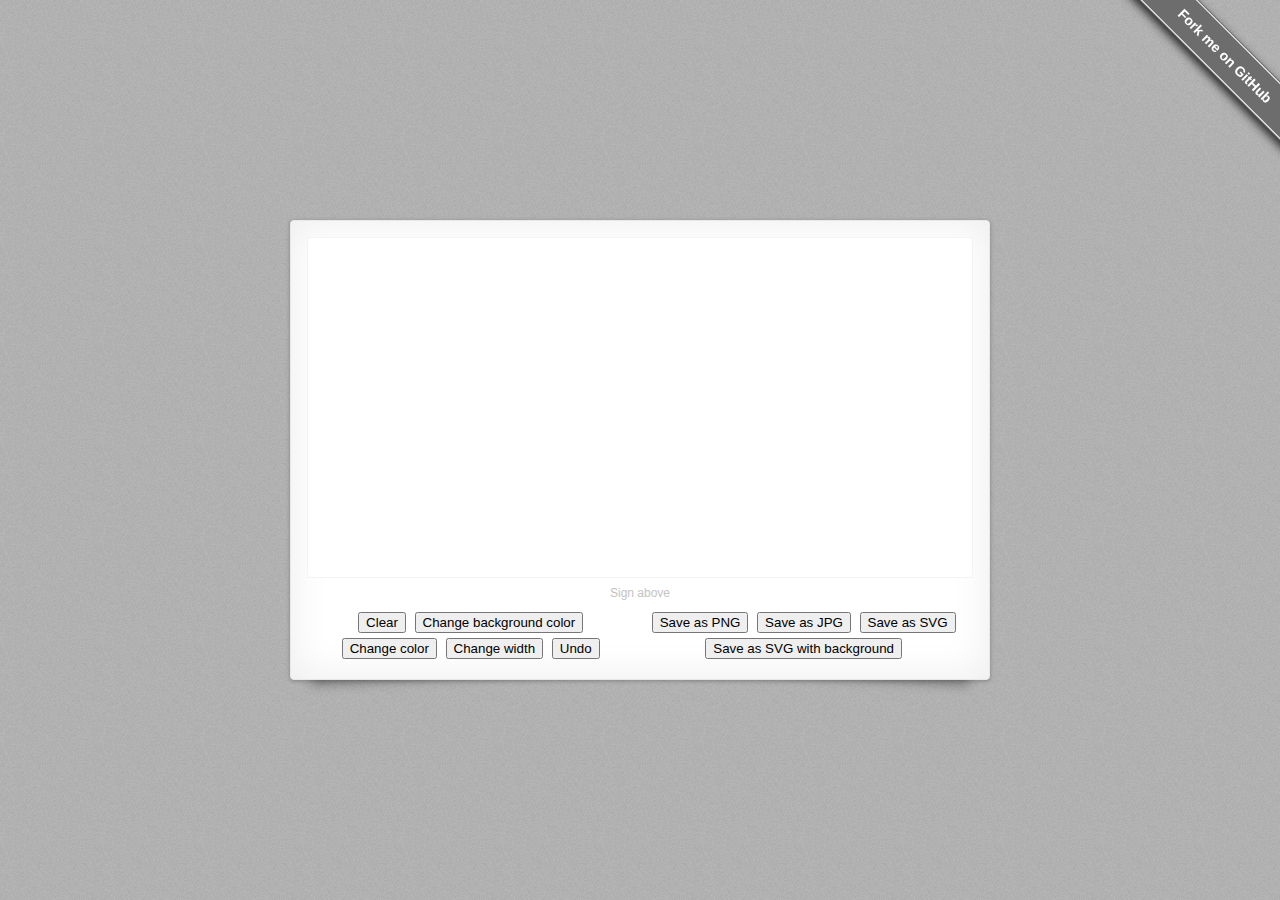
<file: signature_pad-master/docs/index.html>
<!doctype html>
<html lang="en">
<head>
  <meta charset="utf-8">
  <title>Signature Pad demo</title>
  <meta name="description" content="Signature Pad - HTML5 canvas based smooth signature drawing using variable width spline interpolation.">

  <meta name="viewport" content="width=device-width, initial-scale=1, minimum-scale=1, maximum-scale=1, user-scalable=no">

  <meta name="apple-mobile-web-app-capable" content="yes">
  <meta name="apple-mobile-web-app-status-bar-style" content="black">

  <link rel="stylesheet" href="css/signature-pad.css">

  <script type="text/javascript">
    var _gaq = _gaq || [];
    _gaq.push(['_setAccount', 'UA-39365077-1']);
    _gaq.push(['_trackPageview']);

    (function() {
      var ga = document.createElement('script'); ga.type = 'text/javascript'; ga.async = true;
      ga.src = ('https:' == document.location.protocol ? 'https://ssl' : 'http://www') + '.google-analytics.com/ga.js';
      var s = document.getElementsByTagName('script')[0]; s.parentNode.insertBefore(ga, s);
    })();
  </script>
</head>
<body onselectstart="return false">
  <span id="forkongithub">
    <a href="https://github.com/szimek/signature_pad">Fork me on GitHub</a>
  </span>

  <div id="signature-pad" class="signature-pad">
    <div class="signature-pad--body">
      <canvas></canvas>
    </div>
    <div class="signature-pad--footer">
      <div class="description">Sign above</div>

      <div class="signature-pad--actions">
        <div class="column">
          <button type="button" class="button clear" data-action="clear">Clear</button>
          <button type="button" class="button" data-action="change-background-color">Change background color</button>
          <button type="button" class="button" data-action="change-color">Change color</button>
          <button type="button" class="button" data-action="change-width">Change width</button>
          <button type="button" class="button" data-action="undo">Undo</button>

        </div>
        <div class="column">
          <button type="button" class="button save" data-action="save-png">Save as PNG</button>
          <button type="button" class="button save" data-action="save-jpg">Save as JPG</button>
          <button type="button" class="button save" data-action="save-svg">Save as SVG</button>
          <button type="button" class="button save" data-action="save-svg-with-background">Save as SVG with background</button>
        </div>
      </div>
    </div>
  </div>

  <script src="js/signature_pad.umd.js"></script>
  <script src="js/app.js"></script>
</body>
</html>
</file>
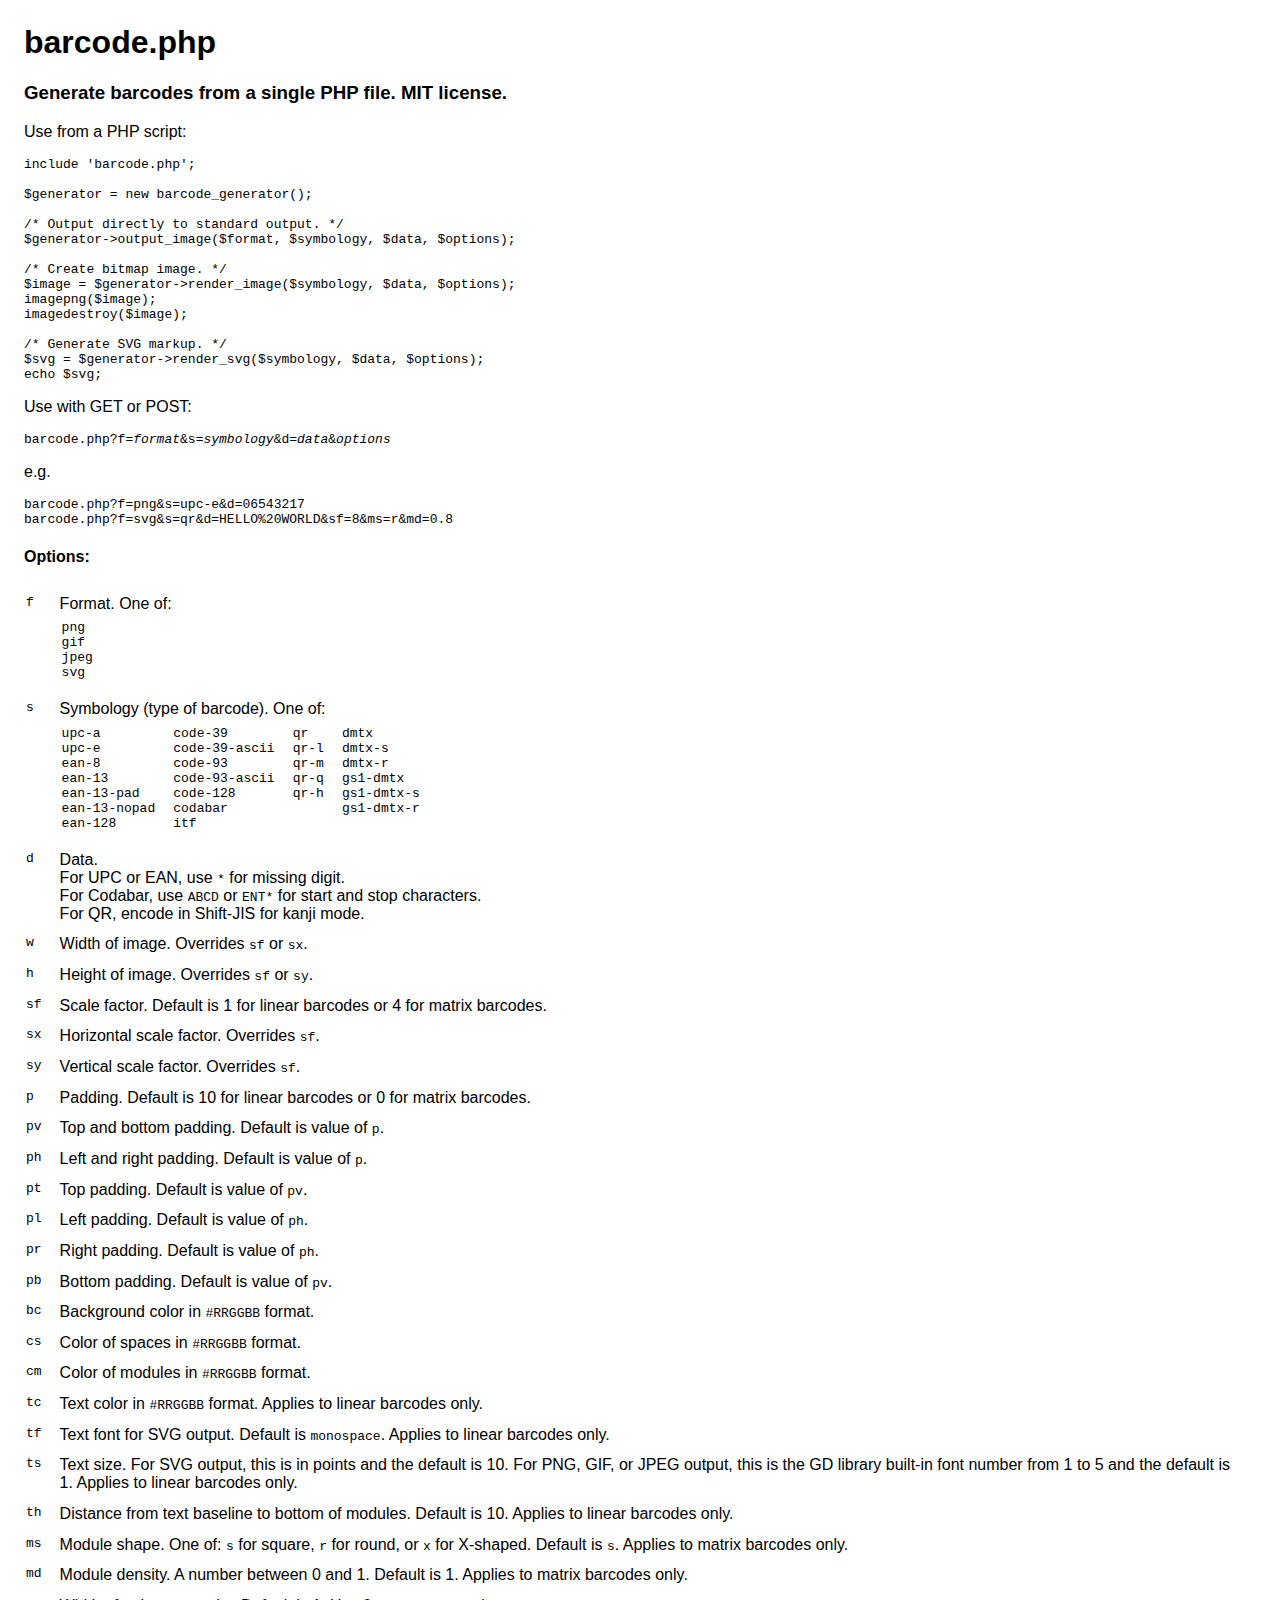
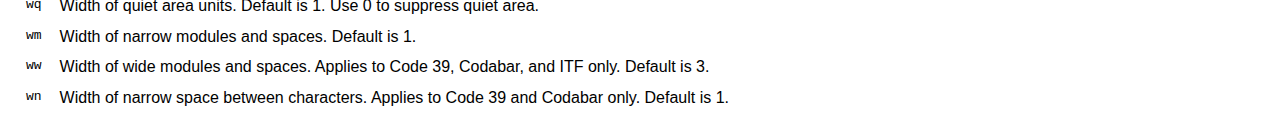
<file: barcode/barcode-readme.html>
<html>
<head>
<title>barcode.php readme</title>
<style>
	body {
		font-family: Helvetica, sans-serif;
		padding: 1em;
	}
	th, td {
		padding: 4pt 1em 4pt 0;
		vertical-align: top;
	}
</style>
</head>
<body>

<h1>barcode.php</h1>
<h3>Generate barcodes from a single PHP file. MIT license.</h3>

<p>Use from a PHP script:</p>
<pre>
include 'barcode.php';

$generator = new barcode_generator();

/* Output directly to standard output. */
$generator->output_image($format, $symbology, $data, $options);

/* Create bitmap image. */
$image = $generator->render_image($symbology, $data, $options);
imagepng($image);
imagedestroy($image);

/* Generate SVG markup. */
$svg = $generator->render_svg($symbology, $data, $options);
echo $svg;
</pre>

<p>Use with GET or POST:</p>
<pre>
barcode.php?f=<i>format</i>&s=<i>symbology</i>&d=<i>data</i>&<i>options</i>
</pre>
<p>e.g.</p>
<pre>
barcode.php?f=png&s=upc-e&d=06543217
barcode.php?f=svg&s=qr&d=HELLO%20WORLD&sf=8&ms=r&md=0.8
</pre>

<h4>Options:</h4>
<table>
	<tr>
		<td><code>f</code></td>
		<td>
			Format. One of:
			<table>
				<tr>
					<td>
						<code>png</code><br>
						<code>gif</code><br>
						<code>jpeg</code><br>
						<code>svg</code>
					</td>
				</tr>
			</table>
		</td>
	</tr>
	<tr>
		<td><code>s</code></td>
		<td>
			Symbology (type of barcode). One of:
			<table>
				<tr>
					<td>
						<code>upc-a</code><br>
						<code>upc-e</code><br>
						<code>ean-8</code><br>
						<code>ean-13</code><br>
						<code>ean-13-pad</code><br>
						<code>ean-13-nopad</code><br>
						<code>ean-128</code>
					</td>
					<td>
						<code>code-39</code><br>
						<code>code-39-ascii</code><br>
						<code>code-93</code><br>
						<code>code-93-ascii</code><br>
						<code>code-128</code><br>
						<code>codabar</code><br>
						<code>itf</code>
					</td>
					<td>
						<code>qr</code><br>
						<code>qr-l</code><br>
						<code>qr-m</code><br>
						<code>qr-q</code><br>
						<code>qr-h</code>
					</td>
					<td>
						<code>dmtx</code><br>
						<code>dmtx-s</code><br>
						<code>dmtx-r</code><br>
						<code>gs1-dmtx</code><br>
						<code>gs1-dmtx-s</code><br>
						<code>gs1-dmtx-r</code>
					</td>
				</tr>
			</table>
		</td>
	</tr>
	<tr>
		<td><code>d</code></td>
		<td>
			Data.<br>
			For UPC or EAN, use <code>*</code> for missing digit.<br>
			For Codabar, use <code>ABCD</code> or <code>ENT*</code>
			for start and stop characters.<br>
			For QR, encode in Shift-JIS for kanji mode.
		</td>
	</tr>
	<tr>
		<td><code>w</code></td>
		<td>Width of image. Overrides <code>sf</code> or <code>sx</code>.</td>
	</tr>
	<tr>
		<td><code>h</code></td>
		<td>Height of image. Overrides <code>sf</code> or <code>sy</code>.</td>
	</tr>
	<tr>
		<td><code>sf</code></td>
		<td>
			Scale factor.
			Default is 1 for linear barcodes or 4 for matrix barcodes.
		</td>
	</tr>
	<tr>
		<td><code>sx</code></td>
		<td>Horizontal scale factor. Overrides <code>sf</code>.</td>
	</tr>
	<tr>
		<td><code>sy</code></td>
		<td>Vertical scale factor. Overrides <code>sf</code>.</td>
	</tr>
	<tr>
		<td><code>p</code></td>
		<td>
			Padding.
			Default is 10 for linear barcodes or 0 for matrix barcodes.
		</td>
	</tr>
	<tr>
		<td><code>pv</code></td>
		<td>Top and bottom padding. Default is value of <code>p</code>.</td>
	</tr>
	<tr>
		<td><code>ph</code></td>
		<td>Left and right padding. Default is value of <code>p</code>.</td>
	</tr>
	<tr>
		<td><code>pt</code></td>
		<td>Top padding. Default is value of <code>pv</code>.</td>
	</tr>
	<tr>
		<td><code>pl</code></td>
		<td>Left padding. Default is value of <code>ph</code>.</td>
	</tr>
	<tr>
		<td><code>pr</code></td>
		<td>Right padding. Default is value of <code>ph</code>.</td>
	</tr>
	<tr>
		<td><code>pb</code></td>
		<td>Bottom padding. Default is value of <code>pv</code>.</td>
	</tr>
	<tr>
		<td><code>bc</code></td>
		<td>Background color in <code>#RRGGBB</code> format.</td>
	</tr>
	<tr>
		<td><code>cs</code></td>
		<td>Color of spaces in <code>#RRGGBB</code> format.</td>
	</tr>
	<tr>
		<td><code>cm</code></td>
		<td>Color of modules in <code>#RRGGBB</code> format.</td>
	</tr>
	<tr>
		<td><code>tc</code></td>
		<td>
			Text color in <code>#RRGGBB</code> format.
			Applies to linear barcodes only.
		</td>
	</tr>
	<tr>
		<td><code>tf</code></td>
		<td>
			Text font for SVG output.
			Default is <code>monospace</code>.
			Applies to linear barcodes only.
		</td>
	</tr>
	<tr>
		<td><code>ts</code></td>
		<td>
			Text size.
			For SVG output, this is in points and the default is 10.
			For PNG, GIF, or JPEG output, this is the GD library
			built-in font number from 1 to 5 and the default is 1.
			Applies to linear barcodes only.
		</td>
	</tr>
	<tr>
		<td><code>th</code></td>
		<td>
			Distance from text baseline to bottom of modules.
			Default is 10.
			Applies to linear barcodes only.
		</td>
	</tr>
	<tr>
		<td><code>ms</code></td>
		<td>
			Module shape.
			One of:
			<code>s</code> for square,
			<code>r</code> for round, or
			<code>x</code> for X-shaped.
			Default is <code>s</code>.
			Applies to matrix barcodes only.
		</td>
	</tr>
	<tr>
		<td><code>md</code></td>
		<td>
			Module density.
			A number between 0 and 1.
			Default is 1.
			Applies to matrix barcodes only.
		</td>
	</tr>
	<tr>
		<td><code>wq</code></td>
		<td>
			Width of quiet area units.
			Default is 1.
			Use 0 to suppress quiet area.
		</td>
	</tr>
	<tr>
		<td><code>wm</code></td>
		<td>
			Width of narrow modules and spaces.
			Default is 1.
		</td>
	</tr>
	<tr>
		<td><code>ww</code></td>
		<td>
			Width of wide modules and spaces.
			Applies to Code 39, Codabar, and ITF only.
			Default is 3.
		</td>
	</tr>
	<tr>
		<td><code>wn</code></td>
		<td>
			Width of narrow space between characters.
			Applies to Code 39 and Codabar only.
			Default is 1.
		</td>
	</tr>
</table>

</body>
</html>
</file>
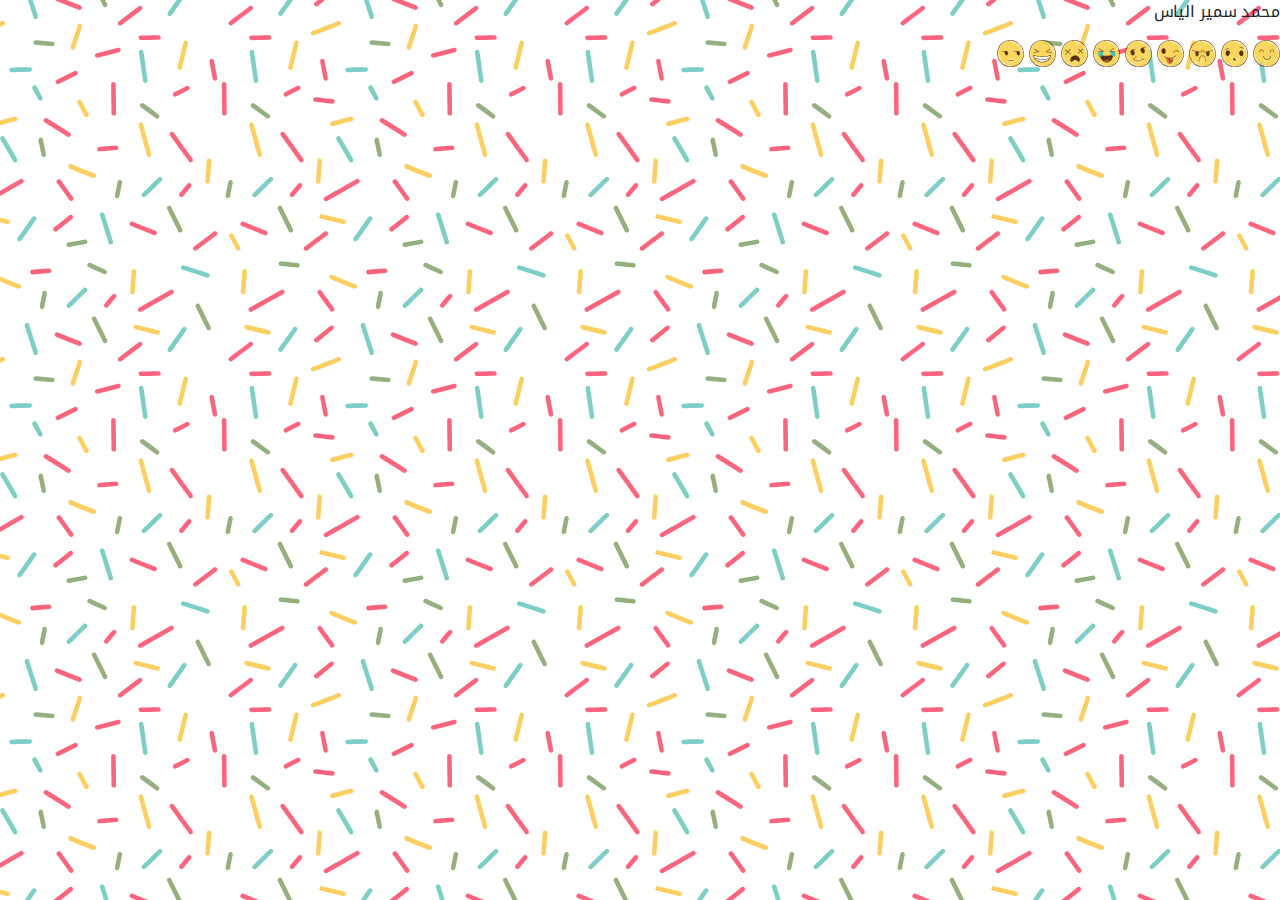
<file: emo/emo.html>
<!DOCTYPE html>
<html>
<head>
	<meta charset="utf-8">
	<meta name="viewport" content="width=device-width, initial-scale=1">
	<link rel="stylesheet" type="text/css" href="css/bootstrap.css">
	<link rel="stylesheet" type="text/css" href="font/font.css">
	<title>emo</title>
</head>
<body dir="rtl" style="background-image:url('bg.svg'); repeat; font-family:abooal9dh;">
	<p>محمد سمير الياس      </p>             
	<object width="27px" type="image/svg+xml" data="emo/1.svg" class="logo"></object>
	<object width="27px" type="image/svg+xml" data="emo/2.svg" class="logo"></object>
	<object width="27px" type="image/svg+xml" data="emo/3.svg" class="logo"></object>
	<object width="27px" type="image/svg+xml" data="emo/4.svg" class="logo"></object>
	<object width="27px" type="image/svg+xml" data="emo/5.svg" class="logo"></object>
	<object width="27px" type="image/svg+xml" data="emo/6.svg" class="logo"></object>
	<object width="27px" type="image/svg+xml" data="emo/7.svg" class="logo"></object>
	<object width="27px" type="image/svg+xml" data="emo/8.svg" class="logo"></object>
	<object width="27px" type="image/svg+xml" data="emo/9.svg" class="logo"></object>
</body>
</html>
</file>
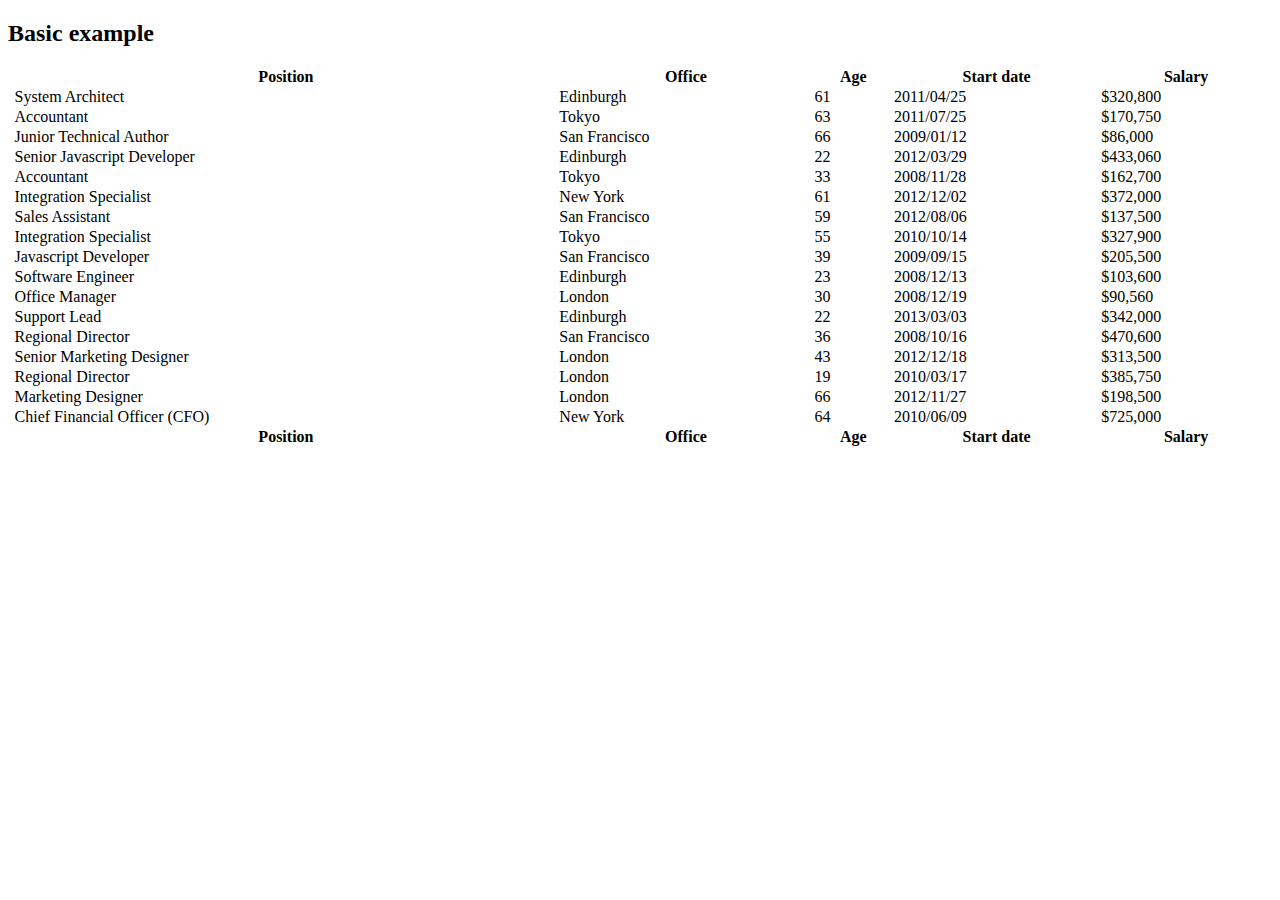
<file: table/table.html>
<!DOCTYPE html>
<html>
<head>
  <meta charset="utf-8">
  <meta name="viewport" content="width=device-width, initial-scale=1">
  <link href="https://cdn.jsdelivr.net/npm/bootstrap@5.3.2/dist/css/bootstrap.min.css" rel="stylesheet" integrity="sha384-T3c6CoIi6uLrA9TneNEoa7RxnatzjcDSCmG1MXxSR1GAsXEV/Dwwykc2MPK8M2HN" crossorigin="anonymous">
  <script src="https://cdn.jsdelivr.net/npm/bootstrap@5.3.2/dist/js/bootstrap.bundle.min.js" integrity="sha384-C6RzsynM9kWDrMNeT87bh95OGNyZPhcTNXj1NW7RuBCsyN/o0jlpcV8Qyq46cDfL" crossorigin="anonymous"></script>
  <script type="text/javascript" src="table.js"></script>
  <title>table</title>
</head>
<body>
<h2 class='mb-3'>Basic example</h2>
<table id="dt-bordered" class="table table-bordered" cellspacing="0" width="100%">
  <thead>
    <tr>
      <th></th>
      <th class="th-sm">Position
      </th>
      <th class="th-sm">Office
      </th>
      <th class="th-sm">Age
      </th>
      <th class="th-sm">Start date
      </th>
      <th class="th-sm">Salary
      </th>
    </tr>
  </thead>
  <tbody>
    <tr>
      <td></td>
      <td>System Architect</td>
      <td>Edinburgh</td>
      <td>61</td>
      <td>2011/04/25</td>
      <td>$320,800</td>
    </tr>
    <tr>
      <td></td>
      <td>Accountant</td>
      <td>Tokyo</td>
      <td>63</td>
      <td>2011/07/25</td>
      <td>$170,750</td>
    </tr>
    <tr>
      <td></td>
      <td>Junior Technical Author</td>
      <td>San Francisco</td>
      <td>66</td>
      <td>2009/01/12</td>
      <td>$86,000</td>
    </tr>
    <tr>
      <td></td>
      <td>Senior Javascript Developer</td>
      <td>Edinburgh</td>
      <td>22</td>
      <td>2012/03/29</td>
      <td>$433,060</td>
    </tr>
    <tr>
      <td></td>
      <td>Accountant</td>
      <td>Tokyo</td>
      <td>33</td>
      <td>2008/11/28</td>
      <td>$162,700</td>
    </tr>
    <tr>
      <td></td>

      <td>Integration Specialist</td>
      <td>New York</td>
      <td>61</td>
      <td>2012/12/02</td>
      <td>$372,000</td>
    </tr>
    <tr>
      <td></td>
      <td>Sales Assistant</td>
      <td>San Francisco</td>
      <td>59</td>
      <td>2012/08/06</td>
      <td>$137,500</td>
    </tr>
    <tr>
      <td></td>
      <td>Integration Specialist</td>
      <td>Tokyo</td>
      <td>55</td>
      <td>2010/10/14</td>
      <td>$327,900</td>
    </tr>
    <tr>
      <td></td>
      <td>Javascript Developer</td>
      <td>San Francisco</td>
      <td>39</td>
      <td>2009/09/15</td>
      <td>$205,500</td>
    </tr>
    <tr>
      <td></td>
      <td>Software Engineer</td>
      <td>Edinburgh</td>
      <td>23</td>
      <td>2008/12/13</td>
      <td>$103,600</td>
    </tr>
    <tr>
      <td></td>
      <td>Office Manager</td>
      <td>London</td>
      <td>30</td>
      <td>2008/12/19</td>
      <td>$90,560</td>
    </tr>
    <tr>
      <td></td>
      <td>Support Lead</td>
      <td>Edinburgh</td>
      <td>22</td>
      <td>2013/03/03</td>
      <td>$342,000</td>
    </tr>
    <tr>
      <td></td>
      <td>Regional Director</td>
      <td>San Francisco</td>
      <td>36</td>
      <td>2008/10/16</td>
      <td>$470,600</td>
    </tr>
    <tr>
      <td></td>
      <td>Senior Marketing Designer</td>
      <td>London</td>
      <td>43</td>
      <td>2012/12/18</td>
      <td>$313,500</td>
    </tr>
    <tr>
      <td></td>

      <td>Regional Director</td>
      <td>London</td>
      <td>19</td>
      <td>2010/03/17</td>
      <td>$385,750</td>
    </tr>
    <tr>
      <td></td>
      <td>Marketing Designer</td>
      <td>London</td>
      <td>66</td>
      <td>2012/11/27</td>
      <td>$198,500</td>
    </tr>
    <tr>
      <td></td>
      <td>Chief Financial Officer (CFO)</td>
      <td>New York</td>
      <td>64</td>
      <td>2010/06/09</td>
      <td>$725,000</td>
    </tr>
  </tbody>
  <tfoot>
    <tr>
      <th>
      </th>
      <th>Position
      </th>
      <th>Office
      </th>
      <th>Age
      </th>
      <th>Start date
      </th>
      <th>Salary
      </th>
    </tr>
  </tfoot>
</table>
<script type="text/javascript" src="table.js"></script>
</body>
</html>
</file>
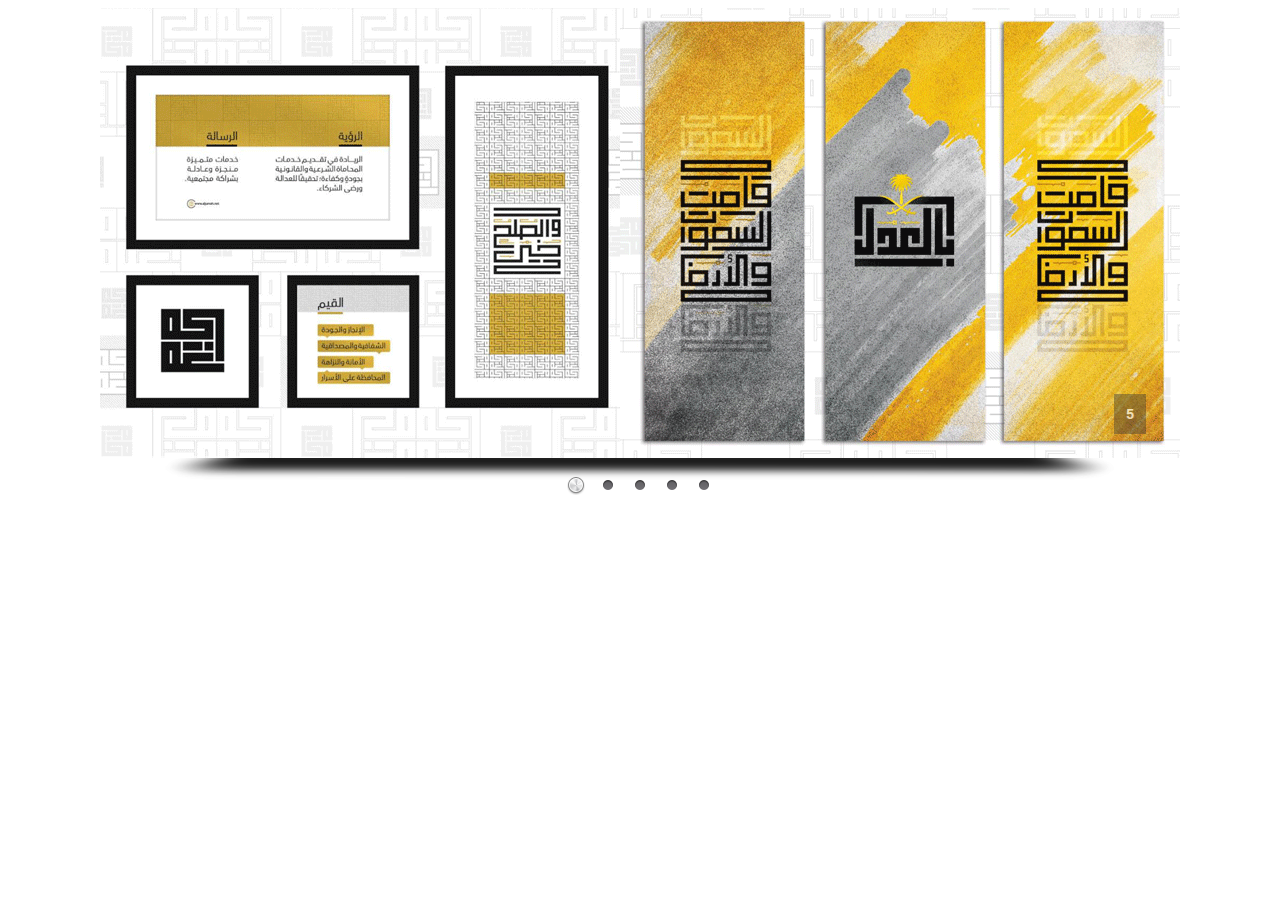
<file: upload/application_forms/slider.html>
<!DOCTYPE html>
<html>
<head>
    <meta http-equiv="content-type" content="text/html;charset=utf-8"/>
    <title>Amazing Slider</title>
    
    <!-- Insert to your webpage before the </head> -->
    <script src="js/jquery.js"></script>
    <script src="js/amazingslider.js"></script>
    <link rel="stylesheet" type="text/css" href="js/amazingslider-1.css">
    <script src="js/initslider-1.js"></script>
    <!-- End of head section HTML codes -->
    
</head>
<body>
    
    <!-- Insert to your webpage where you want to display the slider -->
    <div class="amazingslider-wrapper" id="amazingslider-wrapper-1" style="display:block;position:relative;max-width:1080px;margin:0px auto 56px;">
        <div class="amazingslider" id="amazingslider-1" style="display:block;position:relative;margin:0 auto;">
            <ul class="amazingslider-slides" style="display:none;">
                <li><img src="img/slider/5.png" alt="5"  title="5" />
                </li>
                <li><img src="img/slider/4.png" alt="4"  title="4" />
                </li>
                <li><img src="img/slider/3.png" alt="3"  title="3" />
                </li>
                <li><img src="img/slider/2.png" alt="2"  title="2" />
                </li>
                <li><img src="img/slider/1.png" alt="1"  title="1" />
                </li>
            </ul>
        </div>
    </div>
    <!-- End of body section HTML codes -->
    
</body>
</html>
</file>
<file: signature_pad-master/docs/css/signature-pad.css>
*,
*::before,
*::after {
  box-sizing: border-box;
}

body {
  display: -webkit-box;
  display: -ms-flexbox;
  display: flex;
  -webkit-box-pack: center;
  -ms-flex-pack: center;
  justify-content: center;
  -webkit-box-align: center;
  -ms-flex-align: center;
  align-items: center;
  height: 100vh;
  width: 100%;
  -webkit-user-select: none;
  -moz-user-select: none;
  -ms-user-select: none;
  user-select: none;
  margin: 0;
  padding: 32px 16px;
  background: url('[data-uri]')
    repeat scroll center center #b3b3b3;
  font-family: Helvetica, Sans-Serif;
}

.signature-pad {
  position: relative;
  display: -webkit-box;
  display: -ms-flexbox;
  display: flex;
  -webkit-box-orient: vertical;
  -webkit-box-direction: normal;
  -ms-flex-direction: column;
  flex-direction: column;
  font-size: 10px;
  width: 100%;
  height: 100%;
  max-width: 700px;
  max-height: 460px;
  border: 1px solid #e8e8e8;
  background-color: #fff;
  box-shadow: 0 1px 4px rgba(0, 0, 0, 0.27), 0 0 40px rgba(0, 0, 0, 0.08) inset;
  border-radius: 4px;
  padding: 16px;
}

.signature-pad::before,
.signature-pad::after {
  position: absolute;
  z-index: -1;
  content: '';
  width: 40%;
  height: 10px;
  bottom: 10px;
  background: transparent;
  box-shadow: 0 8px 12px rgba(0, 0, 0, 0.4);
}

.signature-pad::before {
  left: 20px;
  -webkit-transform: skew(-3deg) rotate(-3deg);
  transform: skew(-3deg) rotate(-3deg);
}

.signature-pad::after {
  right: 20px;
  -webkit-transform: skew(3deg) rotate(3deg);
  transform: skew(3deg) rotate(3deg);
}

.signature-pad--body {
  position: relative;
  -webkit-box-flex: 1;
  -ms-flex: 1;
  flex: 1;
  border: 1px solid #f4f4f4;
}

.signature-pad--body canvas {
  position: absolute;
  left: 0;
  top: 0;
  width: 100%;
  height: 100%;
  border-radius: 4px;
  box-shadow: 0 0 5px rgba(0, 0, 0, 0.02) inset;
}

.signature-pad--footer {
  color: #c3c3c3;
  text-align: center;
  font-size: 1.2em;
  margin-top: 8px;
}

.signature-pad--actions {
  display: -webkit-box;
  display: -ms-flexbox;
  display: flex;
  -webkit-box-pack: justify;
  -ms-flex-pack: justify;
  justify-content: space-between;
  margin-top: 8px;
}

.signature-pad--actions .column {
  padding: 0.1em;
}

.signature-pad--actions .button {
  margin: 0.2em;
}

@media (max-width: 480px) {
  .signature-pad--actions .button {
    display: block;
    width: 100%;
    min-height: 2em;
  }
}

/* Fork me on GitHub ribbon */

#forkongithub {
  position: fixed;
  display: block;
  top: 0;
  right: 0;
  width: 200px;
  overflow: hidden;
  height: 200px;
  z-index: 9999;
}

#forkongithub a {
  display: block;
  background: #6d6d6d;
  color: #fff;
  text-decoration: none;
  font-family: arial, sans-serif;
  text-align: center;
  font-weight: bold;
  padding: 5px 40px;
  font-size: 14px;
  line-height: 2rem;
  position: relative;
  transition: 0.5s;
  width: 300px;
  top: 35px;
  right: 5px;
  transform: rotate(45deg);
  -webkit-transform: rotate(45deg);
  -ms-transform: rotate(45deg);
  -moz-transform: rotate(45deg);
  -o-transform: rotate(45deg);
  box-shadow: 4px 4px 10px rgba(0, 0, 0, 0.8);
}

#forkongithub a:hover {
  background: #11c;
}

#forkongithub a::before,
#forkongithub a::after {
  content: '';
  width: 100%;
  display: block;
  position: absolute;
  top: 1px;
  left: 0;
  height: 1px;
  background: #fff;
}

#forkongithub a::after {
  bottom: 1px;
  top: auto;
}
</file>
<file: emo/font/font.css>
@font-face {
  font-family: abooal9dh;
  src: url('abooal9dh.ttf');
}
</file>
<file: upload/application_forms/js/amazingslider-1.css>
/* blue button large */
.as-btn-blue-large {
  	display: inline-block;
  	border: none;
  	-webkit-box-sizing: border-box;
  	-moz-box-sizing: border-box;
  	box-sizing: border-box;
  	margin: 0;
  	background: #009cde;
  	font-family: "Lucida Sans Unicode","Lucida Grande",sans-serif,Arial;
  	color: #fff;
  	cursor: pointer;
  	text-align: center;
  	text-decoration: none;
  	text-shadow: none;
  	text-transform: none;
  	white-space: nowrap;
  	-webkit-font-smoothing: antialiased;
	padding: 10px 16px;
	font-size: 24px;
	font-weight: 300;
  	-webkit-border-radius: 4px;
  	-moz-border-radius: 4px;
  	border-radius: 4px;
}

.as-btn-blue-large:hover {
  	color: #fff;
  	background: #0285d2;
}

.as-btn-blue-large:focus {
  	outline: 0;
}

/* blue button medium */
.as-btn-blue-medium {
  	display: inline-block;
  	border: none;
  	-webkit-box-sizing: border-box;
  	-moz-box-sizing: border-box;
  	box-sizing: border-box;
  	margin: 0;
  	background: #009cde;
  	font-family: "Lucida Sans Unicode","Lucida Grande",sans-serif,Arial;
  	color: #fff;
  	cursor: pointer;
  	text-align: center;
  	text-decoration: none;
  	text-shadow: none;
  	text-transform: none;
  	white-space: nowrap;
  	-webkit-font-smoothing: antialiased;
	padding: 6px 12px;
	font-size: 14px;
	font-weight: normal;
  	-webkit-border-radius: 2px;
  	-moz-border-radius: 2px;
  	border-radius: 2px;
}

.as-btn-blue-medium:hover {
  	color: #fff;
  	background: #0285d2;
}

.as-btn-blue-medium:focus {
  	outline: 0;
}

/* blue button small */
.as-btn-blue-small {
  	display: inline-block;
  	border: none;
  	-webkit-box-sizing: border-box;
  	-moz-box-sizing: border-box;
  	box-sizing: border-box;
  	margin: 0;
  	background: #009cde;
  	font-family: "Lucida Sans Unicode","Lucida Grande",sans-serif,Arial;
  	color: #fff;
  	cursor: pointer;
  	text-align: center;
  	text-decoration: none;
  	text-shadow: none;
  	text-transform: none;
  	white-space: nowrap;
  	-webkit-font-smoothing: antialiased;
	padding: 5px 10px;
	font-size: 12px;
	font-weight: normal;
  	-webkit-border-radius: 0px;
  	-moz-border-radius: 0px;
  	border-radius: 0px;
}

.as-btn-blue-small:hover {
  	color: #fff;
  	background: #0285d2;
}

.as-btn-blue-small:focus {
  	outline: 0;
}

/* blue border large */
.as-btn-blueborder-large {
  	display: inline-block;
  	border: 2px solid #009cde;
  	-webkit-box-sizing: border-box;
  	-moz-box-sizing: border-box;
  	box-sizing: border-box;
  	margin: 0;
  	background: transparent;
  	font-family: "Lucida Sans Unicode","Lucida Grande",sans-serif,Arial;
  	color: #009cde;
  	cursor: pointer;
  	text-align: center;
  	text-decoration: none;
  	text-shadow: none;
  	text-transform: none;
  	vertical-align: baseline;
  	white-space: nowrap;
  	-webkit-font-smoothing: antialiased;
	padding: 10px 16px;
	font-size: 24px;
	font-weight: 300;
  	-webkit-border-radius: 4px;
  	-moz-border-radius: 4px;
  	border-radius: 4px;
}

.as-btn-blueborder-large:hover {
  	color: #fff;
  	background: #009cde;
}

.as-btn-blueborder-large:focus {
  	outline: 0;
}

/* blue border medium */
.as-btn-blueborder-medium {
  	display: inline-block;
  	border: 2px solid #009cde;
  	-webkit-box-sizing: border-box;
  	-moz-box-sizing: border-box;
  	box-sizing: border-box;
  	margin: 0;
  	background: transparent;
  	font-family: "Lucida Sans Unicode","Lucida Grande",sans-serif,Arial;
  	color: #009cde;
  	cursor: pointer;
  	text-align: center;
  	text-decoration: none;
  	text-shadow: none;
  	text-transform: none;
  	vertical-align: baseline;
  	white-space: nowrap;
  	-webkit-font-smoothing: antialiased;
	padding: 6px 12px;
	font-size: 14px;
	font-weight: normal;
  	-webkit-border-radius: 2px;
  	-moz-border-radius: 2px;
  	border-radius: 2px;
}

.as-btn-blueborder-medium:hover {
  	color: #fff;
  	background: #009cde;
}

.as-btn-blueborder-medium:focus {
  	outline: 0;
}

/* blue border small */
.as-btn-blueborder-small {
  	display: inline-block;
  	border: 2px solid #009cde;
  	-webkit-box-sizing: border-box;
  	-moz-box-sizing: border-box;
  	box-sizing: border-box;
  	margin: 0;
  	background: transparent;
  	font-family: "Lucida Sans Unicode","Lucida Grande",sans-serif,Arial;
  	color: #009cde;
  	cursor: pointer;
  	text-align: center;
  	text-decoration: none;
  	text-shadow: none;
  	text-transform: none;
  	vertical-align: baseline;
  	white-space: nowrap;
  	-webkit-font-smoothing: antialiased;
	padding: 5px 10px;
	font-size: 12px;
	font-weight: normal;
  	-webkit-border-radius: 0px;
  	-moz-border-radius: 0px;
  	border-radius: 0px;
}

.as-btn-blueborder-small:hover {
  	color: #fff;
  	background: #009cde;
}

.as-btn-blueborder-small:focus {
  	outline: 0;
}

/* orange button large */
.as-btn-orange-large {
  	display: inline-block;
  	border: none;
  	-webkit-box-sizing: border-box;
  	-moz-box-sizing: border-box;
  	box-sizing: border-box;
  	margin: 0;
  	background: #f7a020;
  	font-family: "Lucida Sans Unicode","Lucida Grande",sans-serif,Arial;
  	color: #fff;
  	cursor: pointer;
  	text-align: center;
  	text-decoration: none;
  	text-shadow: none;
  	text-transform: none;
  	white-space: nowrap;
  	-webkit-font-smoothing: antialiased;
	padding: 10px 16px;
	font-size: 24px;
	font-weight: 300;
  	-webkit-border-radius: 4px;
  	-moz-border-radius: 4px;
  	border-radius: 4px;
}

.as-btn-orange-large:hover {
  	color: #fff;
  	background: #ffc030;
}

.as-btn-orange-large:focus {
  	outline: 0;
}

/* orange button medium */
.as-btn-orange-medium {
  	display: inline-block;
  	border: none;
  	-webkit-box-sizing: border-box;
  	-moz-box-sizing: border-box;
  	box-sizing: border-box;
  	margin: 0;
  	background: #f7a020;
  	font-family: "Lucida Sans Unicode","Lucida Grande",sans-serif,Arial;
  	color: #fff;
  	cursor: pointer;
  	text-align: center;
  	text-decoration: none;
  	text-shadow: none;
  	text-transform: none;
  	white-space: nowrap;
  	-webkit-font-smoothing: antialiased;
	padding: 6px 12px;
	font-size: 14px;
	font-weight: normal;
  	-webkit-border-radius: 2px;
  	-moz-border-radius: 2px;
  	border-radius: 2px;
}

.as-btn-orange-medium:hover {
  	color: #fff;
  	background: #ffc030;
}

.as-btn-orange-medium:focus {
  	outline: 0;
}

/* orange button small */
.as-btn-orange-small {
  	display: inline-block;
  	border: none;
  	-webkit-box-sizing: border-box;
  	-moz-box-sizing: border-box;
  	box-sizing: border-box;
  	margin: 0;
  	background: #f7a020;
  	font-family: "Lucida Sans Unicode","Lucida Grande",sans-serif,Arial;
  	color: #fff;
  	cursor: pointer;
  	text-align: center;
  	text-decoration: none;
  	text-shadow: none;
  	text-transform: none;
  	white-space: nowrap;
  	-webkit-font-smoothing: antialiased;
	padding: 5px 10px;
	font-size: 12px;
	font-weight: normal;
  	-webkit-border-radius: 0px;
  	-moz-border-radius: 0px;
  	border-radius: 0px;
}

.as-btn-orange-small:hover {
  	color: #fff;
  	background: #ffc030;
}

.as-btn-orange-small:focus {
  	outline: 0;
}

/* orange border large */
.as-btn-orangeborder-large {
  	display: inline-block;
  	border: 2px solid #f7a020;
  	-webkit-box-sizing: border-box;
  	-moz-box-sizing: border-box;
  	box-sizing: border-box;
  	margin: 0;
  	background: transparent;
  	font-family: "Lucida Sans Unicode","Lucida Grande",sans-serif,Arial;
  	color: #f7a020;
  	cursor: pointer;
  	text-align: center;
  	text-decoration: none;
  	text-shadow: none;
  	text-transform: none;
  	vertical-align: baseline;
  	white-space: nowrap;
  	-webkit-font-smoothing: antialiased;
	padding: 10px 16px;
	font-size: 24px;
	font-weight: 300;
  	-webkit-border-radius: 4px;
  	-moz-border-radius: 4px;
  	border-radius: 4px;
}

.as-btn-orangeborder-large:hover {
  	color: #fff;
  	background: #f7a020;
}

.as-btn-orangeborder-large:focus {
  	outline: 0;
}

/* orange border medium */
.as-btn-orangeborder-medium {
  	display: inline-block;
  	border: 2px solid #f7a020;
  	-webkit-box-sizing: border-box;
  	-moz-box-sizing: border-box;
  	box-sizing: border-box;
  	margin: 0;
  	background: transparent;
  	font-family: "Lucida Sans Unicode","Lucida Grande",sans-serif,Arial;
  	color: #f7a020;
  	cursor: pointer;
  	text-align: center;
  	text-decoration: none;
  	text-shadow: none;
  	text-transform: none;
  	vertical-align: baseline;
  	white-space: nowrap;
  	-webkit-font-smoothing: antialiased;
	padding: 6px 12px;
	font-size: 14px;
	font-weight: normal;
  	-webkit-border-radius: 2px;
  	-moz-border-radius: 2px;
  	border-radius: 2px;
}

.as-btn-orangeborder-medium:hover {
  	color: #fff;
  	background: #f7a020;
}

.as-btn-orangeborder-medium:focus {
  	outline: 0;
}

/* orange border small */
.as-btn-orangeborder-small {
  	display: inline-block;
  	border: 2px solid #f7a020;
  	-webkit-box-sizing: border-box;
  	-moz-box-sizing: border-box;
  	box-sizing: border-box;
  	margin: 0;
  	background: transparent;
  	font-family: "Lucida Sans Unicode","Lucida Grande",sans-serif,Arial;
  	color: #f7a020;
  	cursor: pointer;
  	text-align: center;
  	text-decoration: none;
  	text-shadow: none;
  	text-transform: none;
  	vertical-align: baseline;
  	white-space: nowrap;
  	-webkit-font-smoothing: antialiased;
	padding: 5px 10px;
	font-size: 12px;
	font-weight: normal;
  	-webkit-border-radius: 0px;
  	-moz-border-radius: 0px;
  	border-radius: 0px;
}

.as-btn-orangeborder-small:hover {
  	color: #fff;
  	background: #f7a020;
}

.as-btn-orangeborder-small:focus {
  	outline: 0;
}

/* white button large */
.as-btn-white-large {
  	display: inline-block;
  	border: none;
  	-webkit-box-sizing: border-box;
  	-moz-box-sizing: border-box;
  	box-sizing: border-box;
  	margin: 0;
  	background: #fff;
  	font-family: "Lucida Sans Unicode","Lucida Grande",sans-serif,Arial;
  	color: #444;
  	cursor: pointer;
  	text-align: center;
  	text-decoration: none;
  	text-shadow: none;
  	text-transform: none;
  	white-space: nowrap;
  	-webkit-font-smoothing: antialiased;
	padding: 10px 16px;
	font-size: 24px;
	font-weight: 300;
  	-webkit-border-radius: 4px;
  	-moz-border-radius: 4px;
  	border-radius: 4px;
}

.as-btn-white-large:hover {
  	color: #fff;
  	background: #444;
}

.as-btn-white-large:focus {
  	outline: 0;
}

/* white button medium */
.as-btn-white-medium {
  	display: inline-block;
  	border: none;
  	-webkit-box-sizing: border-box;
  	-moz-box-sizing: border-box;
  	box-sizing: border-box;
  	margin: 0;
  	background: #fff;
  	font-family: "Lucida Sans Unicode","Lucida Grande",sans-serif,Arial;
  	color: #444;
  	cursor: pointer;
  	text-align: center;
  	text-decoration: none;
  	text-shadow: none;
  	text-transform: none;
  	white-space: nowrap;
  	-webkit-font-smoothing: antialiased;
	padding: 6px 12px;
	font-size: 14px;
	font-weight: normal;
  	-webkit-border-radius: 2px;
  	-moz-border-radius: 2px;
  	border-radius: 2px;
}

.as-btn-white-medium:hover {
  	color: #fff;
  	background: #444;
}

.as-btn-white-medium:focus {
  	outline: 0;
}

/* white button small */
.as-btn-white-small {
  	display: inline-block;
  	border: none;
  	-webkit-box-sizing: border-box;
  	-moz-box-sizing: border-box;
  	box-sizing: border-box;
  	margin: 0;
  	background: #fff;
  	font-family: "Lucida Sans Unicode","Lucida Grande",sans-serif,Arial;
  	color: #444;
  	cursor: pointer;
  	text-align: center;
  	text-decoration: none;
  	text-shadow: none;
  	text-transform: none;
  	white-space: nowrap;
  	-webkit-font-smoothing: antialiased;
	padding: 5px 10px;
	font-size: 12px;
	font-weight: normal;
  	-webkit-border-radius: 0px;
  	-moz-border-radius: 0px;
  	border-radius: 0px;
}

.as-btn-white-small:hover {
  	color: #fff;
  	background: #444;
}

.as-btn-white-small:focus {
  	outline: 0;
}

/* white border large */
.as-btn-whiteborder-large {
  	display: inline-block;
  	border: 2px solid #fff;
  	-webkit-box-sizing: border-box;
  	-moz-box-sizing: border-box;
  	box-sizing: border-box;
  	margin: 0;
  	background: transparent;
  	font-family: "Lucida Sans Unicode","Lucida Grande",sans-serif,Arial;
  	color: #fff;
  	cursor: pointer;
  	text-align: center;
  	text-decoration: none;
  	text-shadow: none;
  	text-transform: none;
  	vertical-align: baseline;
  	white-space: nowrap;
  	-webkit-font-smoothing: antialiased;
	padding: 10px 16px;
	font-size: 24px;
	font-weight: 300;
  	-webkit-border-radius: 4px;
  	-moz-border-radius: 4px;
  	border-radius: 4px;
}

.as-btn-whiteborder-large:hover {
  	color: #444;
  	background: #fff;
}

.as-btn-whiteborder-large:focus {
  	outline: 0;
}

/* white border medium */
.as-btn-whiteborder-medium {
  	display: inline-block;
  	border: 2px solid #fff;
  	-webkit-box-sizing: border-box;
  	-moz-box-sizing: border-box;
  	box-sizing: border-box;
  	margin: 0;
  	background: transparent;
  	font-family: "Lucida Sans Unicode","Lucida Grande",sans-serif,Arial;
  	color: #fff;
  	cursor: pointer;
  	text-align: center;
  	text-decoration: none;
  	text-shadow: none;
  	text-transform: none;
  	vertical-align: baseline;
  	white-space: nowrap;
  	-webkit-font-smoothing: antialiased;
	padding: 6px 12px;
	font-size: 14px;
	font-weight: normal;
  	-webkit-border-radius: 2px;
  	-moz-border-radius: 2px;
  	border-radius: 2px;
}

.as-btn-whiteborder-medium:hover {
  	color: #444;
  	background: #fff;
}

.as-btn-whiteborder-medium:focus {
  	outline: 0;
}

/* white border small */
.as-btn-whiteborder-small {
  	display: inline-block;
  	border: 2px solid #fff;
  	-webkit-box-sizing: border-box;
  	-moz-box-sizing: border-box;
  	box-sizing: border-box;
  	margin: 0;
  	background: transparent;
  	font-family: "Lucida Sans Unicode","Lucida Grande",sans-serif,Arial;
  	color: #fff;
  	cursor: pointer;
  	text-align: center;
  	text-decoration: none;
  	text-shadow: none;
  	text-transform: none;
  	vertical-align: baseline;
  	white-space: nowrap;
  	-webkit-font-smoothing: antialiased;
	padding: 5px 10px;
	font-size: 12px;
	font-weight: normal;
  	-webkit-border-radius: 0px;
  	-moz-border-radius: 0px;
  	border-radius: 0px;
}

.as-btn-whiteborder-small:hover {
  	color: #444;
  	background: #fff;
}

.as-btn-whiteborder-small:focus {
  	outline: 0;
}

/* navy button large */
.as-btn-navy-large {
  	display: inline-block;
  	border: none;
  	-webkit-box-sizing: border-box;
  	-moz-box-sizing: border-box;
  	box-sizing: border-box;
  	margin: 0;
  	background: #334455;
  	font-family: "Lucida Sans Unicode","Lucida Grande",sans-serif,Arial;
  	color: #fff;
  	cursor: pointer;
  	text-align: center;
  	text-decoration: none;
  	text-shadow: none;
  	text-transform: none;
  	white-space: nowrap;
  	-webkit-font-smoothing: antialiased;
	padding: 10px 16px;
	font-size: 24px;
	font-weight: 300;
  	-webkit-border-radius: 4px;
  	-moz-border-radius: 4px;
  	border-radius: 4px;
}

.as-btn-navy-large:hover {
  	color: #fff;
  	background: #445566;
}

.as-btn-navy-large:focus {
  	outline: 0;
}

/* navy button medium */
.as-btn-navy-medium {
  	display: inline-block;
  	border: none;
  	-webkit-box-sizing: border-box;
  	-moz-box-sizing: border-box;
  	box-sizing: border-box;
  	margin: 0;
  	background: #334455;
  	font-family: "Lucida Sans Unicode","Lucida Grande",sans-serif,Arial;
  	color: #fff;
  	cursor: pointer;
  	text-align: center;
  	text-decoration: none;
  	text-shadow: none;
  	text-transform: none;
  	white-space: nowrap;
  	-webkit-font-smoothing: antialiased;
	padding: 6px 12px;
	font-size: 14px;
	font-weight: normal;
  	-webkit-border-radius: 2px;
  	-moz-border-radius: 2px;
  	border-radius: 2px;
}

.as-btn-navy-medium:hover {
  	color: #fff;
  	background: #445566;
}

.as-btn-navy-medium:focus {
  	outline: 0;
}

/* navy button small */
.as-btn-navy-small {
  	display: inline-block;
  	border: none;
  	-webkit-box-sizing: border-box;
  	-moz-box-sizing: border-box;
  	box-sizing: border-box;
  	margin: 0;
  	background: #334455;
  	font-family: "Lucida Sans Unicode","Lucida Grande",sans-serif,Arial;
  	color: #fff;
  	cursor: pointer;
  	text-align: center;
  	text-decoration: none;
  	text-shadow: none;
  	text-transform: none;
  	white-space: nowrap;
  	-webkit-font-smoothing: antialiased;
	padding: 5px 10px;
	font-size: 12px;
	font-weight: normal;
  	-webkit-border-radius: 0px;
  	-moz-border-radius: 0px;
  	border-radius: 0px;
}

.as-btn-navy-small:hover {
  	color: #fff;
  	background: #445566;
}

.as-btn-navy-small:focus {
  	outline: 0;
}
</file>
